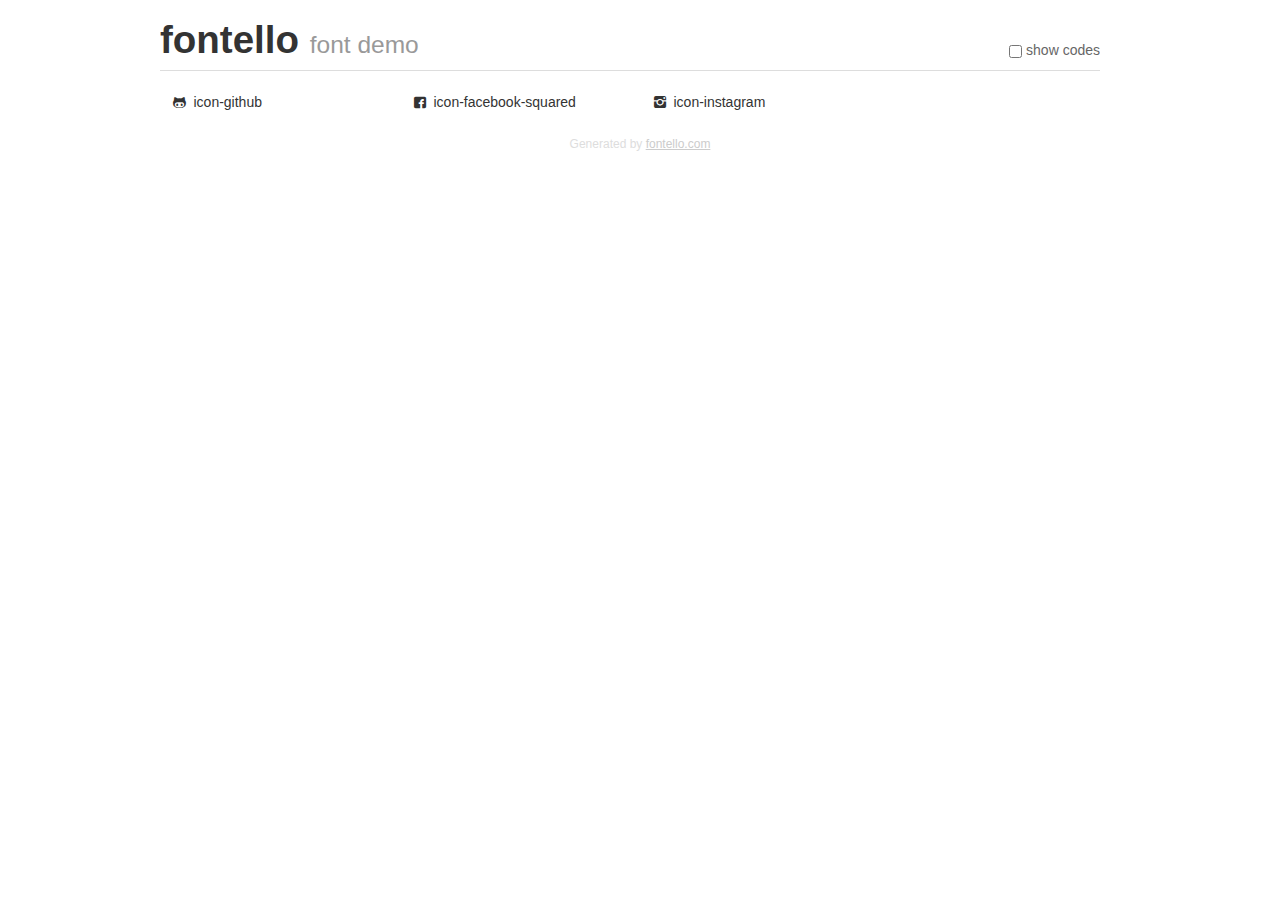
<file: fontello/demo.html>
<!DOCTYPE html>
<html>
  <head><!--[if lt IE 9]><script language="javascript" type="text/javascript" src="//html5shim.googlecode.com/svn/trunk/html5.js"></script><![endif]-->
    <meta charset="UTF-8"><style>/*
 * Bootstrap v2.2.1
 *
 * Copyright 2012 Twitter, Inc
 * Licensed under the Apache License v2.0
 * http://www.apache.org/licenses/LICENSE-2.0
 *
 * Designed and built with all the love in the world @twitter by @mdo and @fat.
 */
.clearfix {
  *zoom: 1;
}
.clearfix:before,
.clearfix:after {
  display: table;
  content: "";
  line-height: 0;
}
.clearfix:after {
  clear: both;
}
html {
  font-size: 100%;
  -webkit-text-size-adjust: 100%;
  -ms-text-size-adjust: 100%;
}
a:focus {
  outline: thin dotted #333;
  outline: 5px auto -webkit-focus-ring-color;
  outline-offset: -2px;
}
a:hover,
a:active {
  outline: 0;
}
button,
input,
select,
textarea {
  margin: 0;
  font-size: 100%;
  vertical-align: middle;
}
button,
input {
  *overflow: visible;
  line-height: normal;
}
button::-moz-focus-inner,
input::-moz-focus-inner {
  padding: 0;
  border: 0;
}
body {
  margin: 0;
  font-family: "Helvetica Neue", Helvetica, Arial, sans-serif;
  font-size: 14px;
  line-height: 20px;
  color: #333;
  background-color: #fff;
}
a {
  color: #08c;
  text-decoration: none;
}
a:hover {
  color: #005580;
  text-decoration: underline;
}
.row {
  margin-left: -20px;
  *zoom: 1;
}
.row:before,
.row:after {
  display: table;
  content: "";
  line-height: 0;
}
.row:after {
  clear: both;
}
[class*="span"] {
  float: left;
  min-height: 1px;
  margin-left: 20px;
}
.container,
.navbar-static-top .container,
.navbar-fixed-top .container,
.navbar-fixed-bottom .container {
  width: 940px;
}
.span12 {
  width: 940px;
}
.span11 {
  width: 860px;
}
.span10 {
  width: 780px;
}
.span9 {
  width: 700px;
}
.span8 {
  width: 620px;
}
.span7 {
  width: 540px;
}
.span6 {
  width: 460px;
}
.span5 {
  width: 380px;
}
.span4 {
  width: 300px;
}
.span3 {
  width: 220px;
}
.span2 {
  width: 140px;
}
.span1 {
  width: 60px;
}
[class*="span"].pull-right,
.row-fluid [class*="span"].pull-right {
  float: right;
}
.container {
  margin-right: auto;
  margin-left: auto;
  *zoom: 1;
}
.container:before,
.container:after {
  display: table;
  content: "";
  line-height: 0;
}
.container:after {
  clear: both;
}
p {
  margin: 0 0 10px;
}
.lead {
  margin-bottom: 20px;
  font-size: 21px;
  font-weight: 200;
  line-height: 30px;
}
small {
  font-size: 85%;
}
h1 {
  margin: 10px 0;
  font-family: inherit;
  font-weight: bold;
  line-height: 20px;
  color: inherit;
  text-rendering: optimizelegibility;
}
h1 small {
  font-weight: normal;
  line-height: 1;
  color: #999;
}
h1 {
  line-height: 40px;
}
h1 {
  font-size: 38.5px;
}
h1 small {
  font-size: 24.5px;
}
body {
  margin-top: 90px;
}
.header {
  position: fixed;
  top: 0;
  left: 50%;
  margin-left: -480px;
  background-color: #fff;
  border-bottom: 1px solid #ddd;
  padding-top: 10px;
  z-index: 10;
}
.footer {
  color: #ddd;
  font-size: 12px;
  text-align: center;
  margin-top: 20px;
}
.footer a {
  color: #ccc;
  text-decoration: underline;
}
.the-icons {
  font-size: 14px;
  line-height: 24px;
}
.switch {
  position: absolute;
  right: 0;
  bottom: 10px;
  color: #666;
}
.switch input {
  margin-right: 0.3em;
}
.codesOn .i-name {
  display: none;
}
.codesOn .i-code {
  display: inline;
}
.i-code {
  display: none;
}
@font-face {
      font-family: 'fontello';
      src: url('./font/fontello.eot?47404143');
      src: url('./font/fontello.eot?47404143#iefix') format('embedded-opentype'),
           url('./font/fontello.woff?47404143') format('woff'),
           url('./font/fontello.ttf?47404143') format('truetype'),
           url('./font/fontello.svg?47404143#fontello') format('svg');
      font-weight: normal;
      font-style: normal;
    }
     
     
    .demo-icon
    {
      font-family: "fontello";
      font-style: normal;
      font-weight: normal;
      speak: none;
     
      display: inline-block;
      text-decoration: inherit;
      width: 1em;
      margin-right: .2em;
      text-align: center;
      /* opacity: .8; */
     
      /* For safety - reset parent styles, that can break glyph codes*/
      font-variant: normal;
      text-transform: none;
     
      /* fix buttons height, for twitter bootstrap */
      line-height: 1em;
     
      /* Animation center compensation - margins should be symmetric */
      /* remove if not needed */
      margin-left: .2em;
     
      /* You can be more comfortable with increased icons size */
      /* font-size: 120%; */
     
      /* Font smoothing. That was taken from TWBS */
      -webkit-font-smoothing: antialiased;
      -moz-osx-font-smoothing: grayscale;
     
      /* Uncomment for 3D effect */
      /* text-shadow: 1px 1px 1px rgba(127, 127, 127, 0.3); */
    }
     </style>
    <link rel="stylesheet" href="css/animation.css"><!--[if IE 7]><link rel="stylesheet" href="css/" + font.fontname + "-ie7.css"><![endif]-->
    <script>
      function toggleCodes(on) {
        var obj = document.getElementById('icons');
      
        if (on) {
          obj.className += ' codesOn';
        } else {
          obj.className = obj.className.replace(' codesOn', '');
        }
      }
      
    </script>
  </head>
  <body>
    <div class="container header">
      <h1>fontello <small>font demo</small></h1>
      <label class="switch">
        <input type="checkbox" onclick="toggleCodes(this.checked)">show codes
      </label>
    </div>
    <div class="container" id="icons">
      <div class="row">
        <div class="the-icons span3" title="Code: 0xf300"><i class="demo-icon icon-github">&#xf300;</i> <span class="i-name">icon-github</span><span class="i-code">0xf300</span></div>
        <div class="the-icons span3" title="Code: 0xf30e"><i class="demo-icon icon-facebook-squared">&#xf30e;</i> <span class="i-name">icon-facebook-squared</span><span class="i-code">0xf30e</span></div>
        <div class="the-icons span3" title="Code: 0xf32d"><i class="demo-icon icon-instagram">&#xf32d;</i> <span class="i-name">icon-instagram</span><span class="i-code">0xf32d</span></div>
      </div>
    </div>
    <div class="container footer">Generated by <a href="http://fontello.com">fontello.com</a></div>
  </body>
</html>
</file>
<file: fontello/css/animation.css>
/*
   Animation example, for spinners
*/
.animate-spin {
  -moz-animation: spin 2s infinite linear;
  -o-animation: spin 2s infinite linear;
  -webkit-animation: spin 2s infinite linear;
  animation: spin 2s infinite linear;
  display: inline-block;
}
@-moz-keyframes spin {
  0% {
    -moz-transform: rotate(0deg);
    -o-transform: rotate(0deg);
    -webkit-transform: rotate(0deg);
    transform: rotate(0deg);
  }

  100% {
    -moz-transform: rotate(359deg);
    -o-transform: rotate(359deg);
    -webkit-transform: rotate(359deg);
    transform: rotate(359deg);
  }
}
@-webkit-keyframes spin {
  0% {
    -moz-transform: rotate(0deg);
    -o-transform: rotate(0deg);
    -webkit-transform: rotate(0deg);
    transform: rotate(0deg);
  }

  100% {
    -moz-transform: rotate(359deg);
    -o-transform: rotate(359deg);
    -webkit-transform: rotate(359deg);
    transform: rotate(359deg);
  }
}
@-o-keyframes spin {
  0% {
    -moz-transform: rotate(0deg);
    -o-transform: rotate(0deg);
    -webkit-transform: rotate(0deg);
    transform: rotate(0deg);
  }

  100% {
    -moz-transform: rotate(359deg);
    -o-transform: rotate(359deg);
    -webkit-transform: rotate(359deg);
    transform: rotate(359deg);
  }
}
@-ms-keyframes spin {
  0% {
    -moz-transform: rotate(0deg);
    -o-transform: rotate(0deg);
    -webkit-transform: rotate(0deg);
    transform: rotate(0deg);
  }

  100% {
    -moz-transform: rotate(359deg);
    -o-transform: rotate(359deg);
    -webkit-transform: rotate(359deg);
    transform: rotate(359deg);
  }
}
@keyframes spin {
  0% {
    -moz-transform: rotate(0deg);
    -o-transform: rotate(0deg);
    -webkit-transform: rotate(0deg);
    transform: rotate(0deg);
  }

  100% {
    -moz-transform: rotate(359deg);
    -o-transform: rotate(359deg);
    -webkit-transform: rotate(359deg);
    transform: rotate(359deg);
  }
}
</file>
